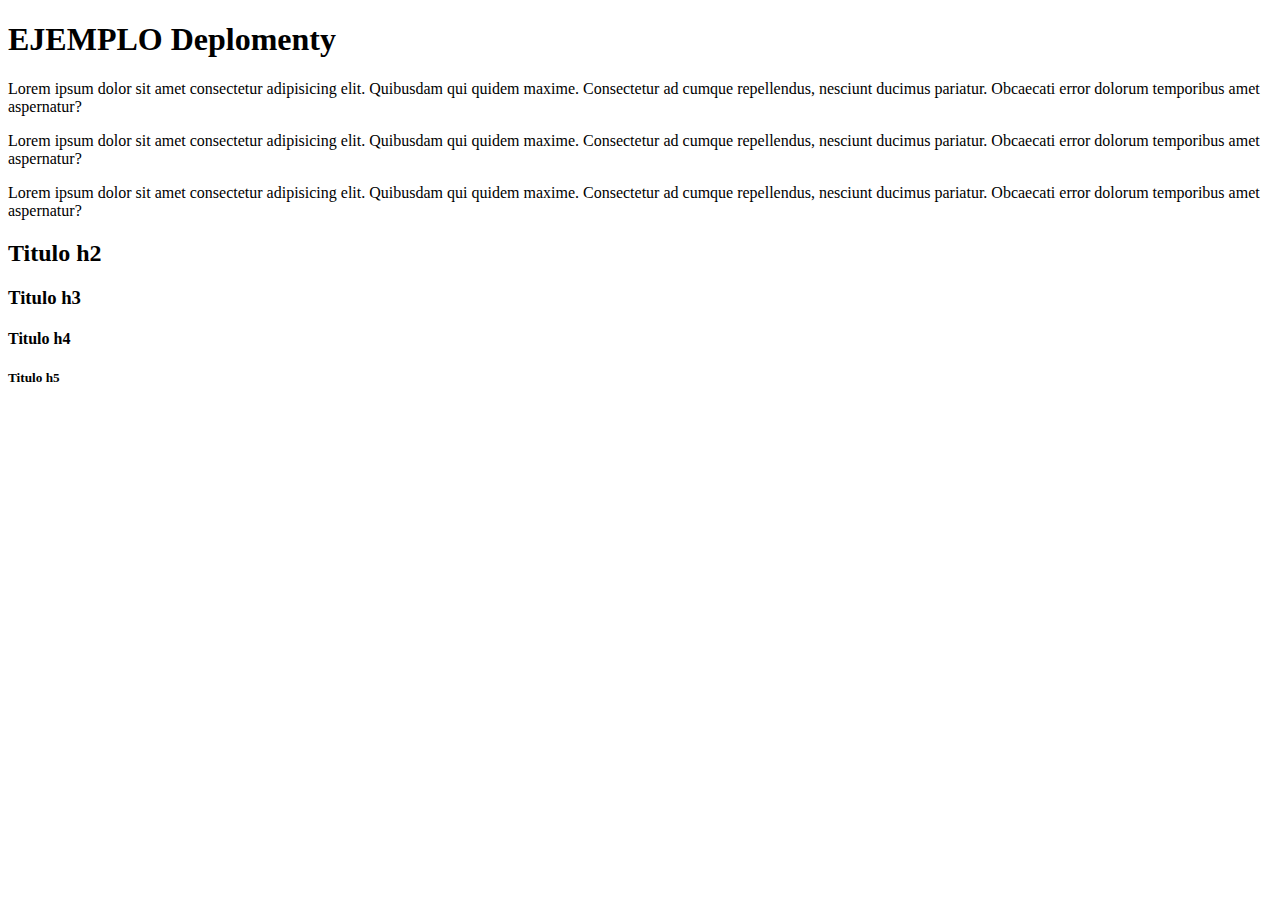
<file: index.html>
<!DOCTYPE html>
<html lang="en">
<head>
    <meta charset="UTF-8">
    <meta http-equiv="X-UA-Compatible" content="IE=edge">
    <meta name="viewport" content="width=device-width, initial-scale=1.0">
    <title>Document</title>
</head>
<body>
    <h1>EJEMPLO Deplomenty</h1>
    <p>Lorem ipsum dolor sit amet consectetur adipisicing elit. Quibusdam qui quidem maxime. Consectetur ad cumque repellendus, nesciunt ducimus pariatur. Obcaecati error dolorum temporibus amet aspernatur?</p>
    <p>Lorem ipsum dolor sit amet consectetur adipisicing elit. Quibusdam qui quidem maxime. Consectetur ad cumque repellendus, nesciunt ducimus pariatur. Obcaecati error dolorum temporibus amet aspernatur?</p>
    <p>Lorem ipsum dolor sit amet consectetur adipisicing elit. Quibusdam qui quidem maxime. Consectetur ad cumque repellendus, nesciunt ducimus pariatur. Obcaecati error dolorum temporibus amet aspernatur?</p>
    <h2>Titulo h2</h2>
    <h3>Titulo h3</h3>
    <h4>Titulo h4</h4>
    <h5>Titulo h5</h5>
</body>
</html>
</file>
